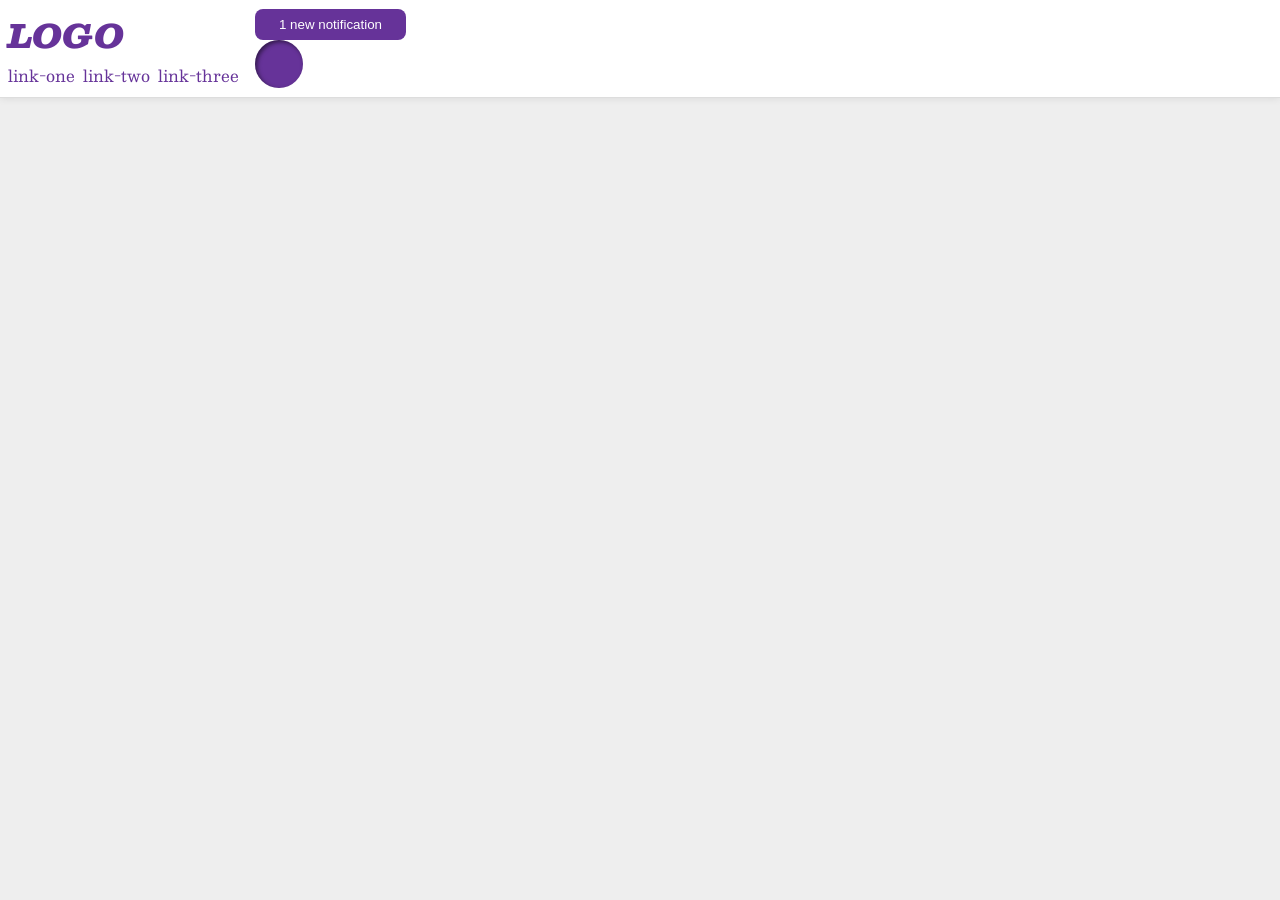
<file: foundations/flex/03-flex-header-2/index.html>
<!DOCTYPE html>
<html lang="en">
  <head>
    <meta charset="UTF-8">
    <meta http-equiv="X-UA-Compatible" content="IE=edge">
    <meta name="viewport" content="width=device-width, initial-scale=1.0">
    <title>Flex Header 2</title>
    <link rel="stylesheet" href="style.css">
  </head>
  <body>
    <div class="header">
      <div class="container-1">
        <div class="logo">
          LOGO
        </div>
        <ul class="links">
          <li><a href="https://google.com">link-one</a></li>
          <li><a href="https://google.com">link-two</a></li>
          <li><a href="https://google.com">link-three</a></li>
        </ul>
      </div>
      <div class="container-2">
        <button class="notifications">
          1 new notification
        </button>
        <div class="profile-image"></div>
      </div>
    </div>
  </body>
</html>
</file>
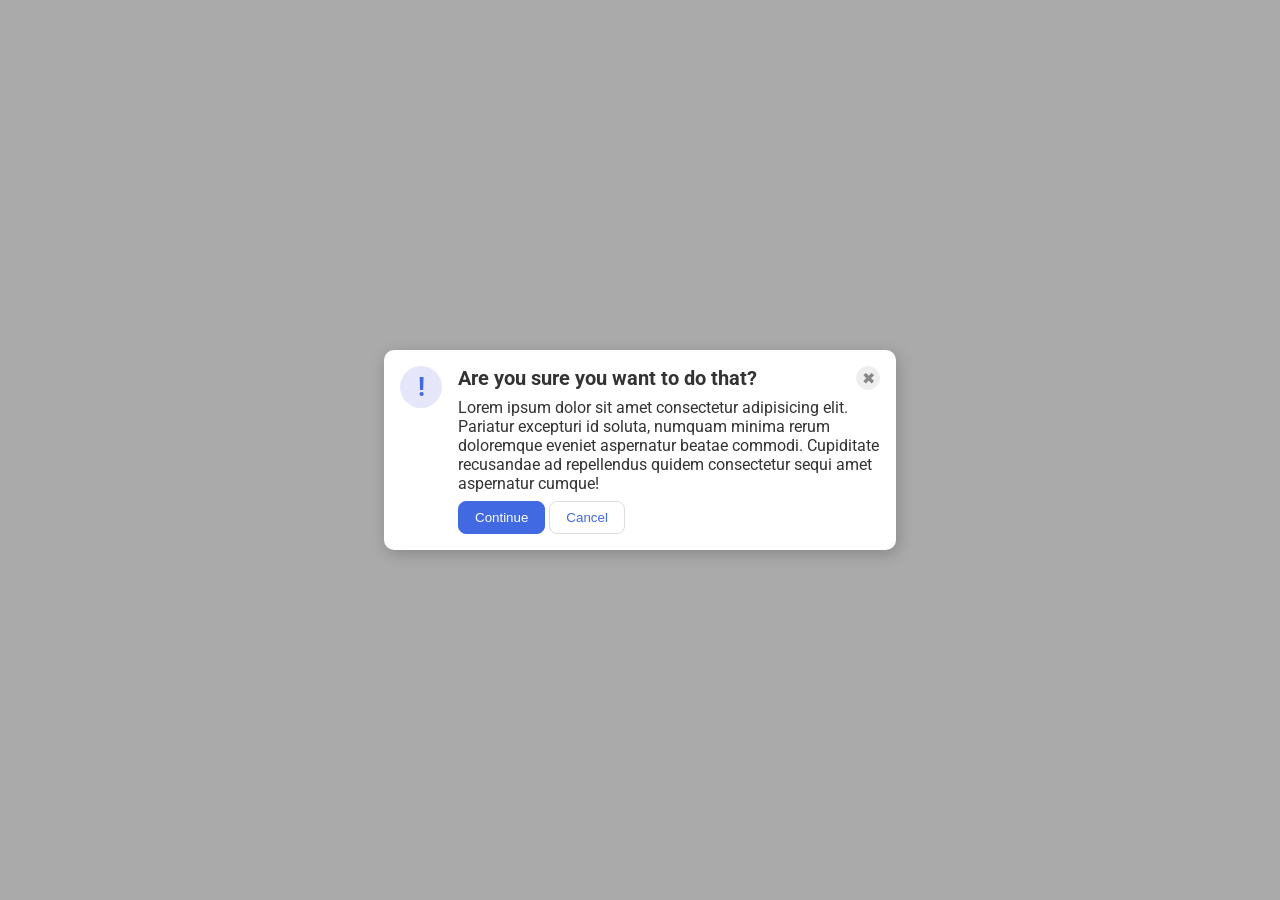
<file: foundations/flex/05-flex-modal/index.html>
<!DOCTYPE html>
<html lang="en">
  <head>
    <meta charset="UTF-8">
    <meta http-equiv="X-UA-Compatible" content="IE=edge">
    <meta name="viewport" content="width=device-width, initial-scale=1.0">
    <link rel="stylesheet" href="style.css">
    <title>Modal</title>
  </head>
  <body>
    <div class="modal">
      <div class="left">
        <div class="icon">!</div>
      </div>
      

      <div class="right">

        <div class="top">
          <div class="header">Are you sure you want to do that?</div>
          <button class="close-button">✖</button>
        </div>
        
        <div class="text">Lorem ipsum dolor sit amet consectetur adipisicing elit. Pariatur excepturi id soluta, numquam minima rerum doloremque eveniet aspernatur beatae commodi. Cupiditate recusandae ad repellendus quidem consectetur sequi amet aspernatur cumque!</div>
        
        <div class="middle">
          <button class="continue">Continue</button>
          <button class="cancel">Cancel</button>
        </div>
      </div>
      
    </div>
  </body>
</html>
</file>
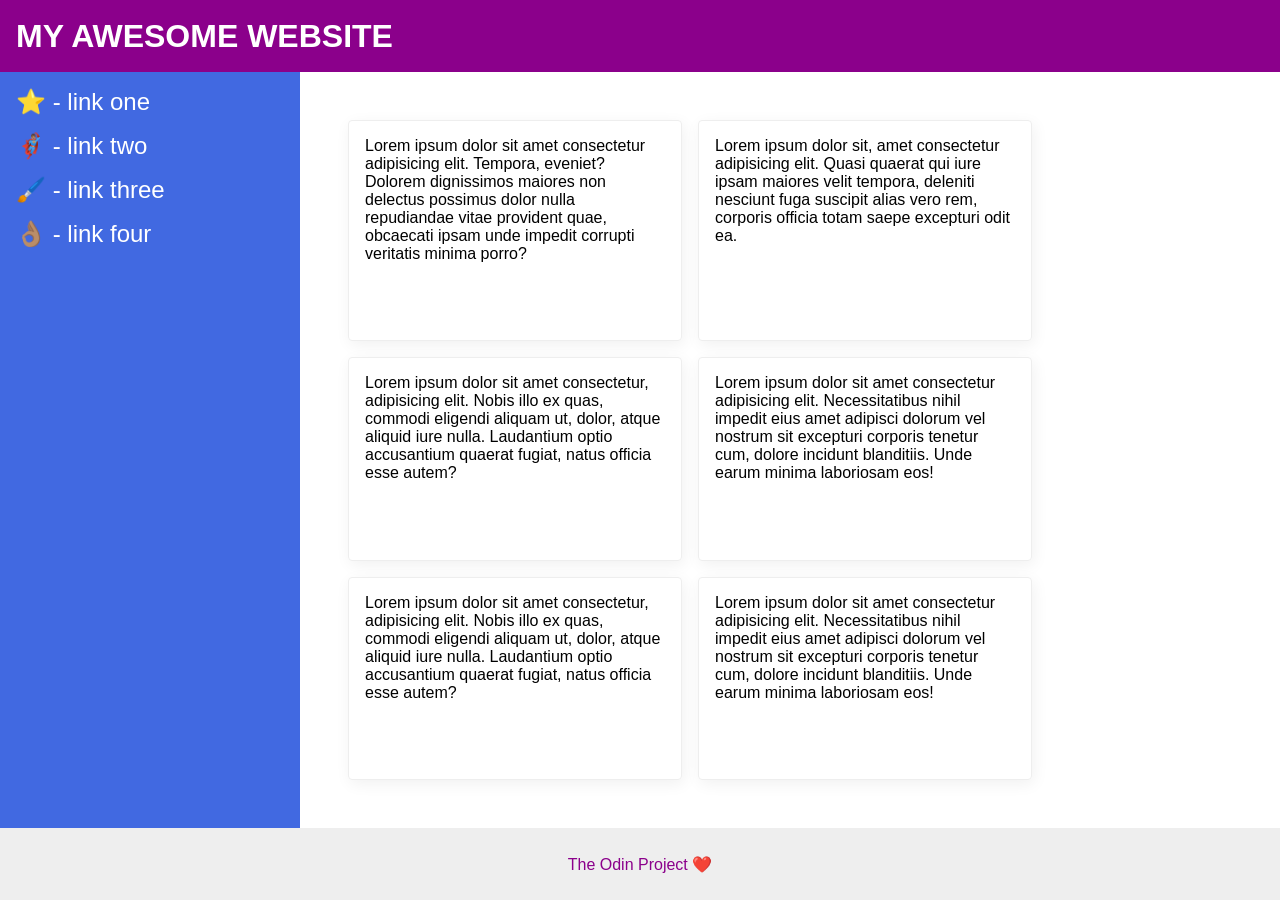
<file: foundations/flex/07-flex-layout-2/index.html>
<!DOCTYPE html>
<html lang="en">
  <head>
    <meta charset="UTF-8">
    <meta http-equiv="X-UA-Compatible" content="IE=edge">
    <meta name="viewport" content="width=device-width, initial-scale=1.0">
    <title>The Holy Grail</title>
    <link rel="stylesheet" href="style.css">
  </head>
  <body>
    <div class="header">
      MY AWESOME WEBSITE
    </div>
    
    <div class="content">
      <div class="sidebar">
        <ul>
          <li><a href="#">⭐ - link one</a></li>
          <li><a href="#">🦸🏽‍♂️ - link two</a></li>
          <li><a href="#">🖌️ - link three</a></li>
          <li><a href="#">👌🏽 - link four</a></li>
        </ul>
      </div>

      <div class="card-section">
        <div class="card">Lorem ipsum dolor sit amet consectetur adipisicing elit. Tempora, eveniet? Dolorem dignissimos maiores non delectus possimus dolor nulla repudiandae vitae provident quae, obcaecati ipsam unde impedit corrupti veritatis minima porro?</div>
        <div class="card">Lorem ipsum dolor sit, amet consectetur adipisicing elit. Quasi quaerat qui iure ipsam maiores velit tempora, deleniti nesciunt fuga suscipit alias vero rem, corporis officia totam saepe excepturi odit ea.</div>
        <div class="card">Lorem ipsum dolor sit amet consectetur, adipisicing elit. Nobis illo ex quas, commodi eligendi aliquam ut, dolor, atque aliquid iure nulla. Laudantium optio accusantium quaerat fugiat, natus officia esse autem?</div>
        <div class="card">Lorem ipsum dolor sit amet consectetur adipisicing elit. Necessitatibus nihil impedit eius amet adipisci dolorum vel nostrum sit excepturi corporis tenetur cum, dolore incidunt blanditiis. Unde earum minima laboriosam eos!</div>
        <div class="card">Lorem ipsum dolor sit amet consectetur, adipisicing elit. Nobis illo ex quas, commodi eligendi aliquam ut, dolor, atque aliquid iure nulla. Laudantium optio accusantium quaerat fugiat, natus officia esse autem?</div>
        <div class="card">Lorem ipsum dolor sit amet consectetur adipisicing elit. Necessitatibus nihil impedit eius amet adipisci dolorum vel nostrum sit excepturi corporis tenetur cum, dolore incidunt blanditiis. Unde earum minima laboriosam eos!</div> 
      </div>
      
    </div>
    
    <div class="footer">
      The Odin Project ❤️
    </div>
  </body>
</html>
</file>
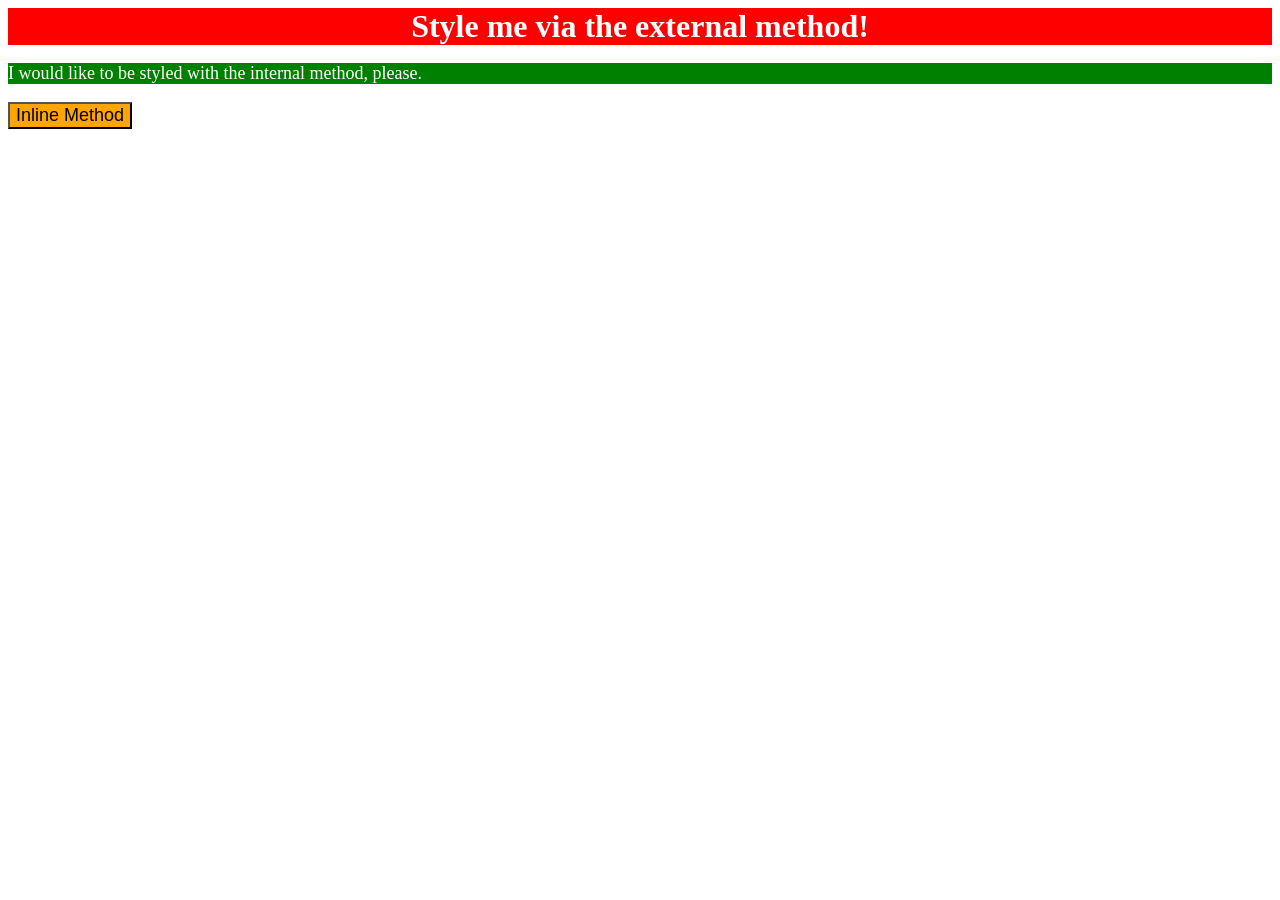
<file: foundations/intro-to-css/01-css-methods/index.html>
<!DOCTYPE html>
<html lang="en">
  <head>
    <meta charset="UTF-8">
    <meta http-equiv="X-UA-Compatible" content="IE=edge">
    <meta name="viewport" content="width=device-width, initial-scale=1.0">
    <link rel="stylesheet" href="./styles.css">
    <title>Methods for Adding CSS</title>
    <style>
      p {
        background-color: green;
        color: white;
        font-size: 18px;
      }
    </style>
  </head>
  <body>
    <div>Style me via the external method!</div>
    <p>I would like to be styled with the internal method, please.</p>
    <button style="background-color: orange; font-size: 18px;">Inline Method</button>
  </body>
</html>
</file>
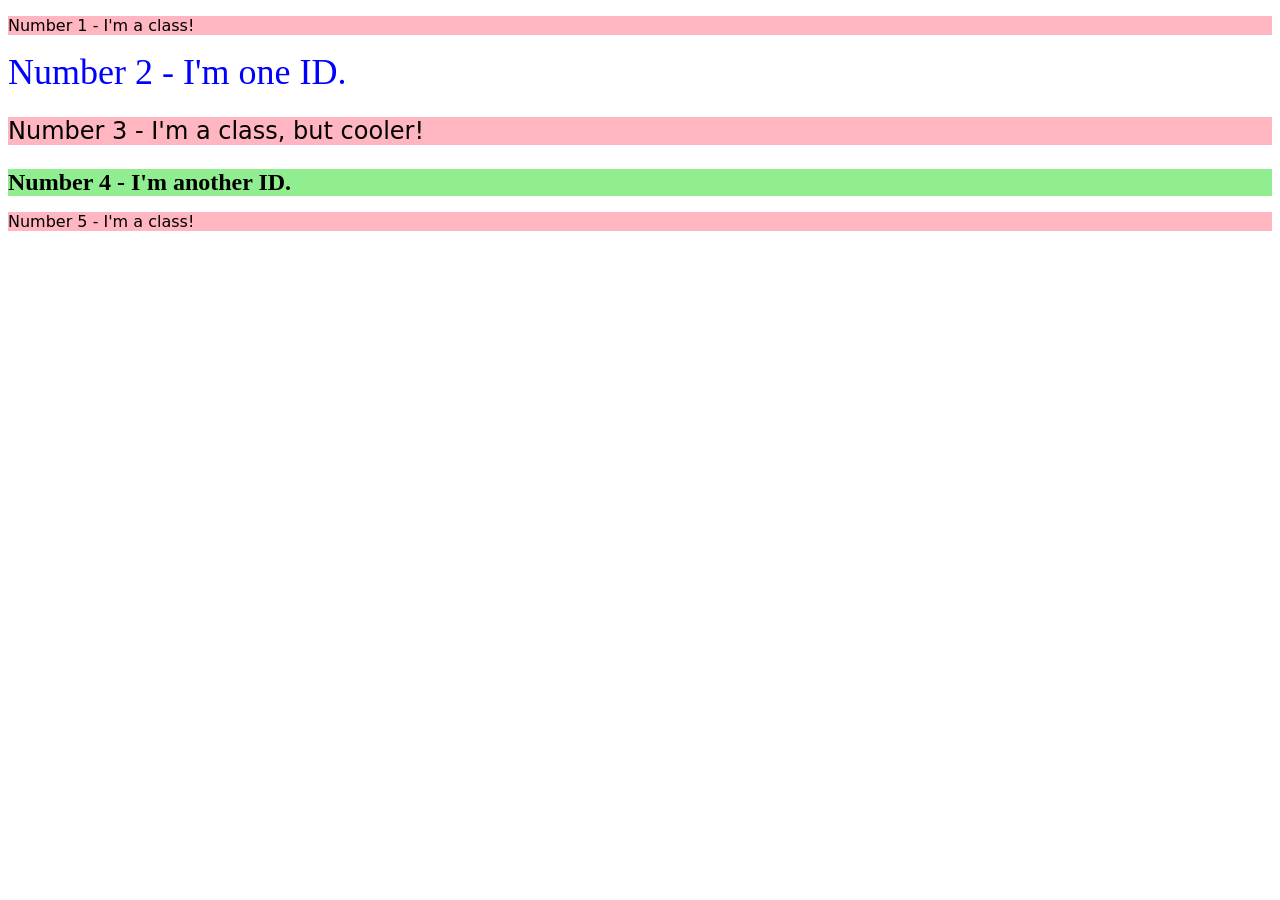
<file: foundations/intro-to-css/02-class-id-selectors/index.html>
<!DOCTYPE html>
<html lang="en">
  <head>
    <meta charset="UTF-8">
    <meta http-equiv="X-UA-Compatible" content="IE=edge">
    <meta name="viewport" content="width=device-width, initial-scale=1.0">
    <title>Class and ID Selectors</title>
    <link rel="stylesheet" href="style.css">
  </head>
  <body>
    <p class="odd">Number 1 - I'm a class!</p>
    <div id="two">Number 2 - I'm one ID.</div>
    <p class="odd three">Number 3 - I'm a class, but cooler!</p>
    <div id="four">Number 4 - I'm another ID.</div>
    <p class="odd">Number 5 - I'm a class!</p>
  </body>
</html>
</file>
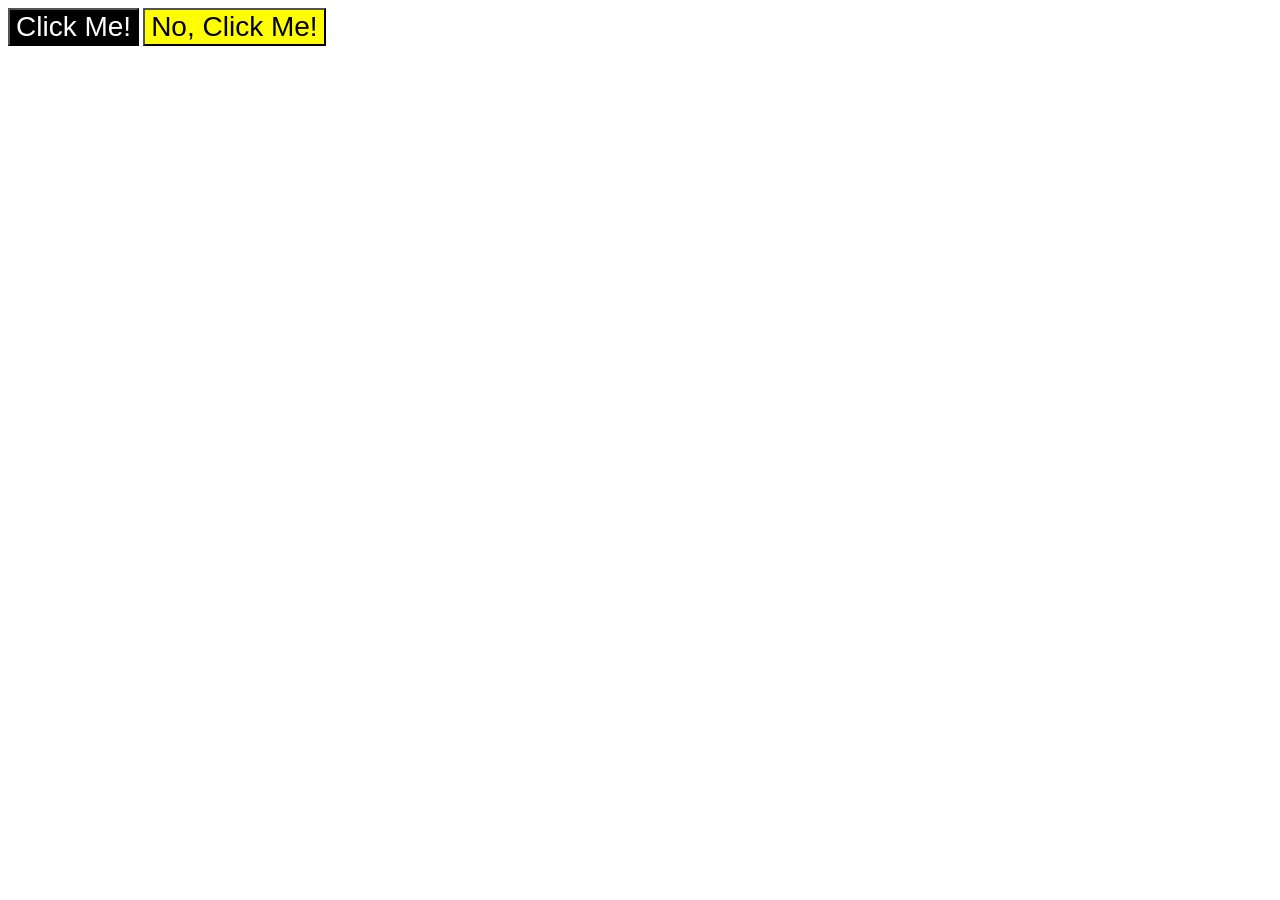
<file: foundations/intro-to-css/03-grouping-selectors/index.html>
<!DOCTYPE html>
<html lang="en">
  <head>
    <meta charset="UTF-8">
    <meta http-equiv="X-UA-Compatible" content="IE=edge">
    <meta name="viewport" content="width=device-width, initial-scale=1.0">
    <title>Grouping Selectors</title>
    <link rel="stylesheet" href="style.css">
  </head>
  <body>
    <button id="one">Click Me!</button>
    <button id="two">No, Click Me!</button>
  </body>
</html>
</file>
<file: foundations/flex/03-flex-header-2/style.css>
/* this is some magical font-importing.  
you'll learn about it later. */
@import url('https://fonts.googleapis.com/css2?family=Besley:ital,wght@0,400;1,900&display=swap');

body {
  margin: 0;
  background: #eee;
  font-family: Besley, serif;
}

.header {
  background: white;
  border-bottom: 1px solid #ddd;
  box-shadow: 0 0 8px rgba(0,0,0,.1);
}

.profile-image {
  background: rebeccapurple;
  box-shadow: inset 2px 2px 4px rgba(0,0,0,.5);
  border-radius: 50%;
  width: 48px;
  height: 48px;
}

.logo {
  color: rebeccapurple;
  font-size: 32px;
  font-weight: 900;
  font-style: italic;
}

button {
  border: none;
  border-radius: 8px;
  background: rebeccapurple;
  color: white;
  padding: 8px 24px;
}

a {
  /* this removes the line under our links */
  text-decoration: none;
  color: rebeccapurple;
}

ul {
  list-style-type: none;
}

/*Solutions*/

.header{
  padding: 8px;

  display: flex;
  align-items: center;
  gap: 16px;
}

ul{
  margin: 0;
  padding: 0;

  display: flex;
  gap: 8px;
  margin-right: auto;
}
</file>
<file: foundations/flex/05-flex-modal/style.css>
@import url('https://fonts.googleapis.com/css2?family=Roboto:wght@400;700&display=swap');

html, body {
  height: 100%;
}

body {
  font-family: Roboto, sans-serif;
  margin: 0;
  background: #aaa;
  color: #333;
  /* I'll give you this one for free lol */
  display: flex;
  align-items: center;
  justify-content: center;
}

.modal {
  background: white;
  width: 480px;
  border-radius: 10px;
  box-shadow: 2px 4px 16px rgba(0,0,0,.2);
}

.icon {
  color: royalblue;
  font-size: 26px;
  font-weight: 700;
  background: lavender;
  width: 42px;
  height: 42px;
  border-radius: 50%;
  display: flex;
  align-items: center;
  justify-content: center;
}

.close-button {
  background: #eee;
  border-radius: 50%;
  color: #888;
  font-weight: 400;
  font-size: 16px;
  height: 24px;
  width: 24px;
  display: flex;
  align-items: center;
  justify-content: center;
  border: 1px solid #eee;
  padding: 0;
}

button {
  cursor: pointer;
  padding: 8px 16px;
  border-radius: 8px;
}

button.continue {
  background: royalblue;
  border: 1px solid royalblue;
  color: white;
}

button.cancel {
  background: white;
  border: 1px solid #ddd;
  color: royalblue;
}

/*Solution*/

.modal{
  display: flex; 
  padding: 16px;
  gap: 16px;
}

.icon{
  flex-shrink: 0;
}

.right{
  display: flex;
  flex-direction: column;
  gap: 8px;
}

.top{
  display: flex;
  justify-content: space-between;
  align-items: center;
}

.header{
  font-weight: bold;
  font-size: 20px;
}
</file>
<file: foundations/flex/07-flex-layout-2/style.css>
body {
  font-family: -apple-system, BlinkMacSystemFont, 'Segoe UI', Roboto, Oxygen, Ubuntu, Cantarell, 'Open Sans', 'Helvetica Neue', sans-serif;
  margin: 0;
  min-height: 100vh;
}

.header {
  height: 72px;
  background: darkmagenta;
  color: white;
}

.footer {
  height: 72px;
  background: #eee;
  color: darkmagenta;
}

.sidebar {
  width: 300px;
  background: royalblue;
  box-sizing: border-box;
}

.card {
  border: 1px solid #eee;
  box-shadow: 2px 4px 16px rgba(0,0,0,.06);
  border-radius: 4px;
}

/*Solution*/

body{
  display: flex;
  flex-direction: column;
}

.header{
  font-size: 32px;
  font-weight: 900;
  display: flex;
  align-items: center;
  padding-left: 16px;
}

.content{
  flex: 1;
  display: flex;
}

.sidebar{
  flex-shrink: 0;
  padding: 16px;
}

.footer{
  display: flex;
  justify-content: center;
  align-items: center;
}

ul{
  list-style: none;
  margin: 0;
  padding: 0;
}

li{
  margin-bottom: 16px;
}

ul a{
  text-decoration: none;
  font-size: 24px;
  color: white;
}

.card-section{
  padding: 48px;
  display: flex;
  flex-wrap: wrap;
  gap: 16px;
}

.card{
  flex-basis: 300px;
  padding: 16px;
}
</file>
<file: foundations/intro-to-css/01-css-methods/styles.css>
div {
    background-color: red;
    color: white;
    font-size: 32px;
    text-align: center;
    font-weight: bold;
}
</file>
<file: foundations/intro-to-css/02-class-id-selectors/style.css>
/* Add CSS Styling */

.odd {
    background-color: lightpink;
    font-family: Verdana, DejaVu Sans, sans-serif;
}

#two {
    color: blue;
    font-size: 36px;
}

.three {
    font-size: 24px;
}

#four {
    background-color: lightgreen;
    font-size: 24px;
    font-weight: bold;
}
</file>
<file: foundations/intro-to-css/03-grouping-selectors/style.css>
/* Add CSS Styling */

#one{
    background-color: black;
    color: white;
}

#two{
    background-color: yellow;
}

button {
    font-size: 28px;
    font-family: Helvetica, 'Times New Roman', sans-serif;
}
</file>
